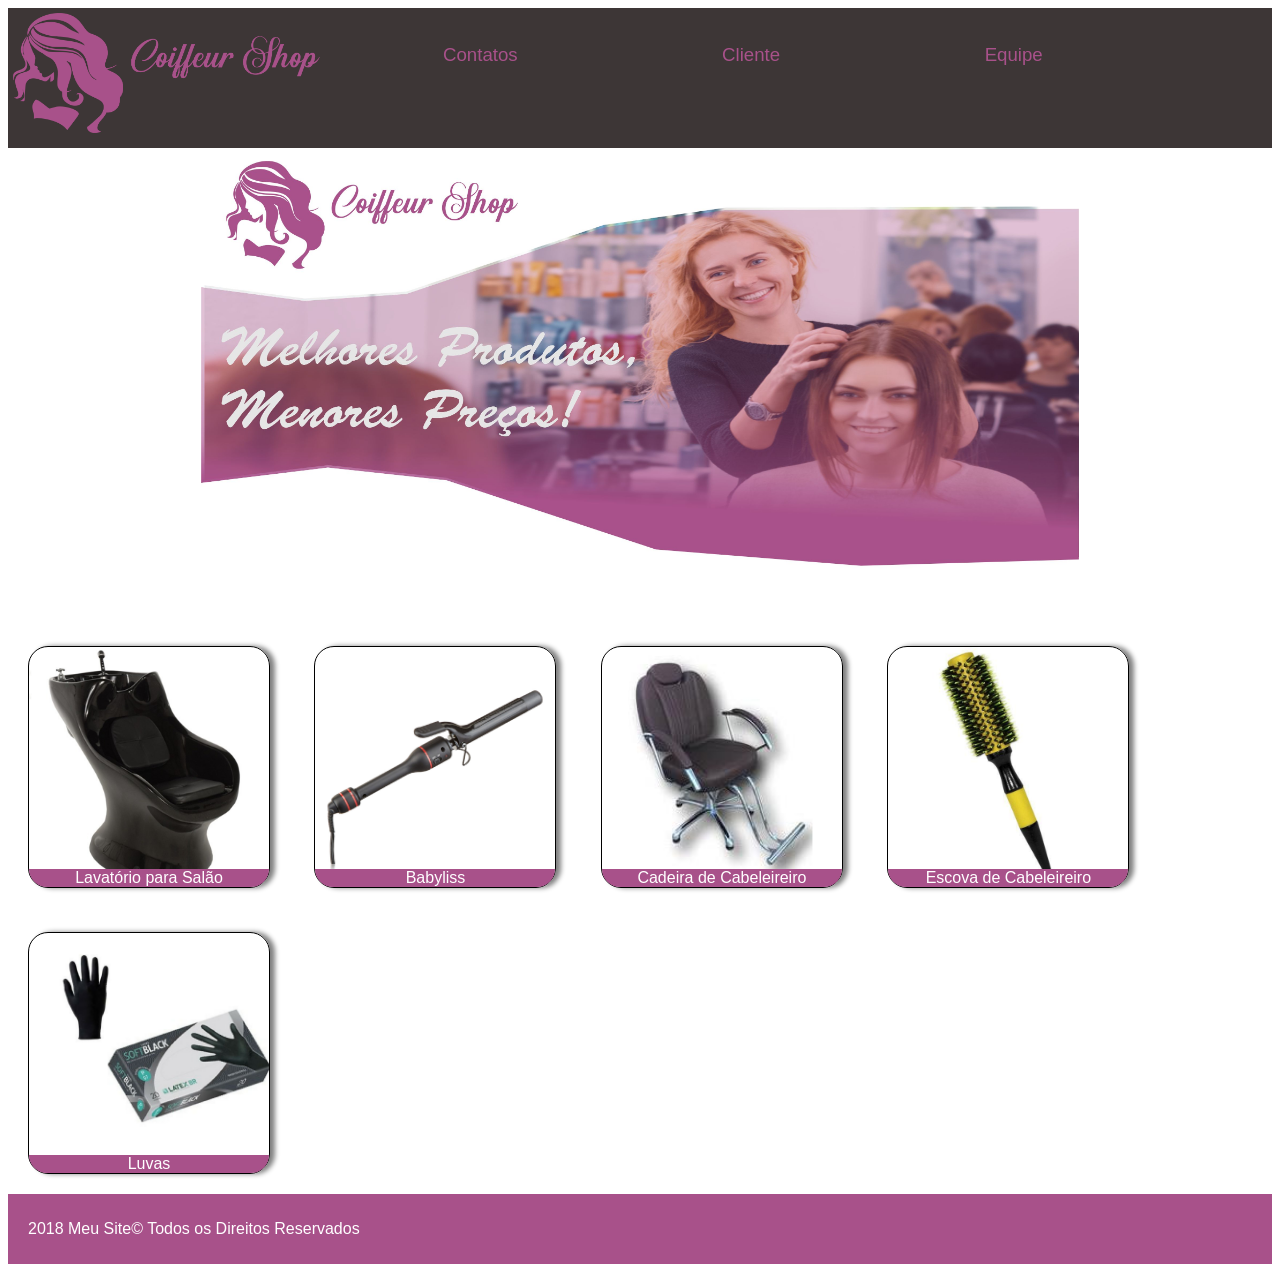
<file: index.html>
<html lang="pt-br">
<head>
	<meta charset="utf-8">
	<title>Coiffeur Shop | Venha conferir os melhores produtos para o seu salão de beleza</title>
	<link rel="stylesheet" type="text/css" href="estilo.css">
	<link rel="stylesheet" type="text/css" href="menu.css">
</head>
<body>
	<header>
		
		<a href="#"><img src="projetofinal.png"></a>
		<ul>
			<li><a href="contatos.html" target="_self">Contatos</a></li>
			<li><a href="cliente.html" target="_self">Cliente</a></li>
			<li><a href="equipe.html" target="_self">Equipe</a></li>
		</ul>
	</header>
		<section>
<div id="carrossel-principal"></div><br><br>
    </section>
		
		<section>
		<div class="servicos lavatorio"><a href="lavatorio.html"  target="_self">Lavatório para Salão</a></div>
		<div class="servicos babyliss"><a href="babyliss.html" target="_self">Babyliss</a></div>
		<div class="servicos cadeira"><a href="cadeira.html" target="_self">Cadeira de Cabeleireiro</a></div>
		<div class="servicos escova"><a href="escova.html" target="_self">Escova de Cabeleireiro</a></div>
		<div class="servicos luvas"><a href="luvas.html" target="_self">Luvas</a></div>
		</section>
	
	<footer> 
<p>2018 Meu Site&copy Todos os Direitos Reservados</p>
    </footer>
</body>
</html>
</file>
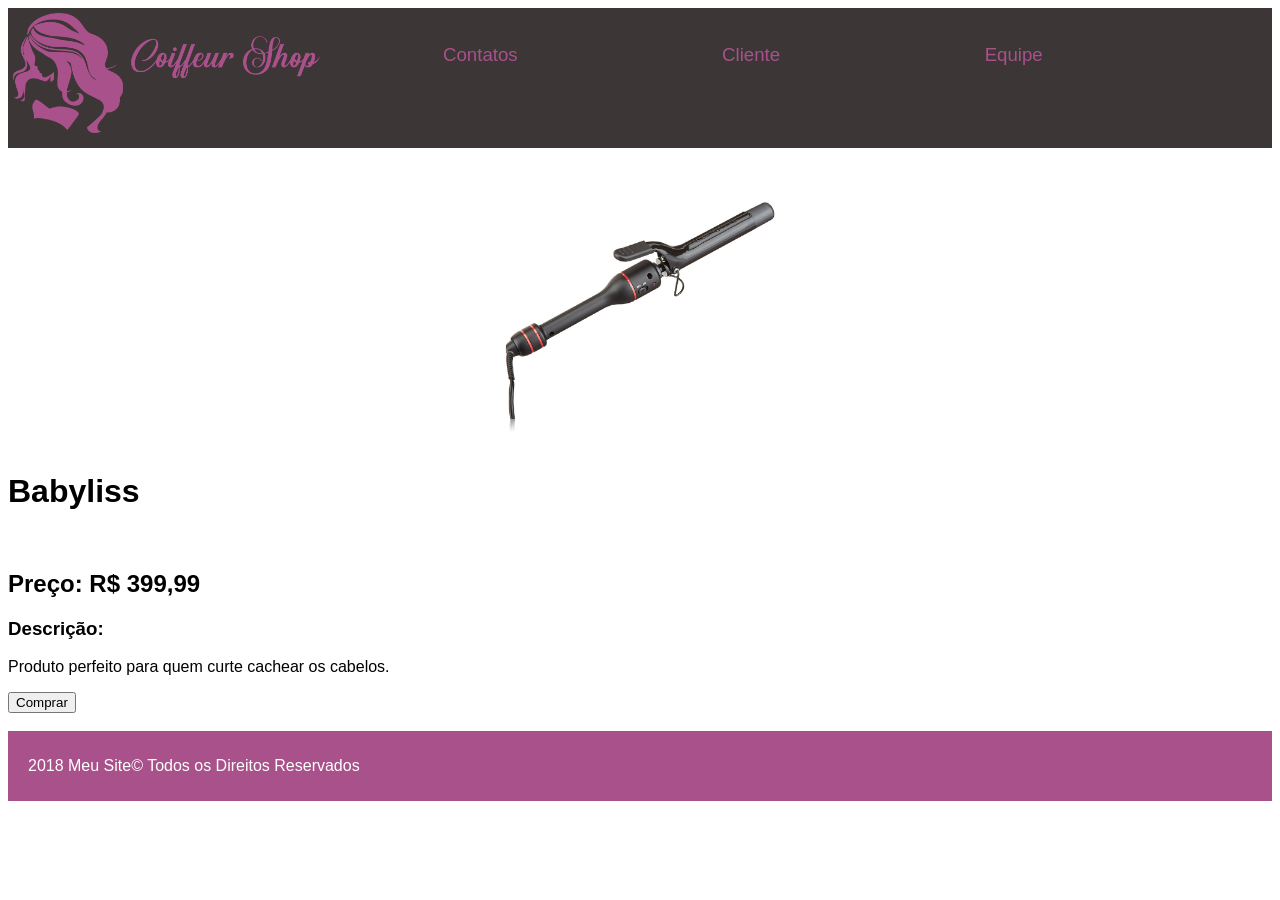
<file: babyliss.html>
<!DOCTYPE html>
<html>
<head>
	<title>Babyliss | Coiffeur Shop</title>
	<meta charset="utf-8">
	<link rel="stylesheet" type="text/css" href="produtos.css">
	<link rel="stylesheet" type="text/css" href="menu.css">
	
</head>
<body>
	<header>
		<a href="index.html"><img src="projetofinal.png"></a>
		<ul>
			<li><a href="contatos.html" target="_self">Contatos</a></li>
			<li><a href="cliente.html" target="_self">Cliente</a></li>
			<li><a href="equipe.html" target="_self">Equipe</a></li>

			
		</ul>
	</header>
	<div id="produto">
	<img width="300" src="babyliss.jpg">
	</div>
	<h1>Babyliss</h1><br>
	<h2>Preço: R$ 399,99</h2>
	<h3>Descrição:</h3>
	<p>Produto perfeito para quem curte cachear os cabelos.</p>
	<input type="submit" name="buy" value="Comprar"><br><br>
	<footer> 
<p>2018 Meu Site&copy Todos os Direitos Reservados</p>
    </footer>
</body>
</html>
</file>
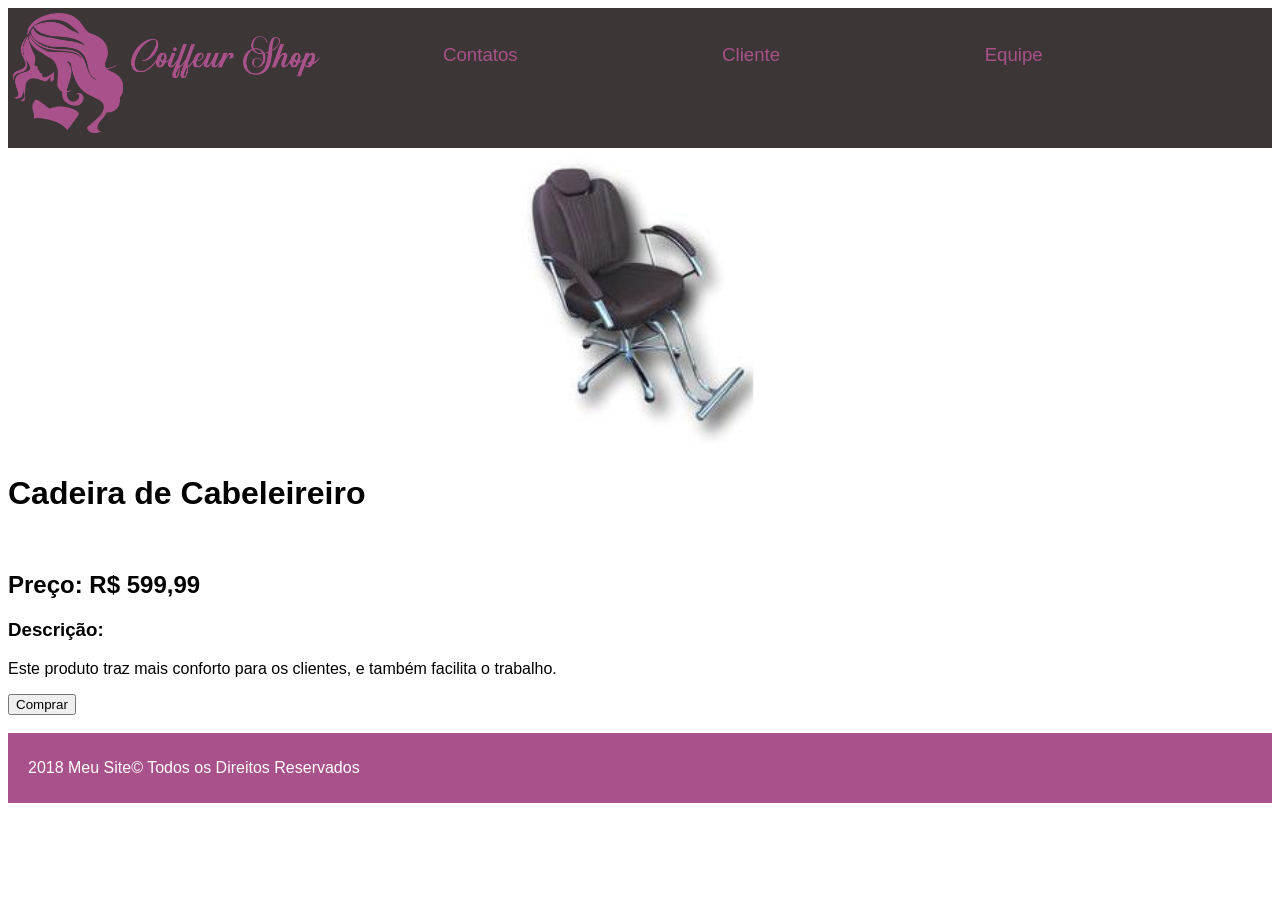
<file: cadeira.html>
<!DOCTYPE html>
<html>
<head>
	<title>Lavatório para Salão | Coiffeur Shop</title>
	<meta charset="utf-8">
	<link rel="stylesheet" type="text/css" href="produtos.css">
	<link rel="stylesheet" type="text/css" href="menu.css">
	
</head>
<body id="corpo">
	<header>
		<a href="index.html"><img src="projetofinal.png"></a>
		<ul>
			<li><a href="contatos.html" target="_self">Contatos</a></li>
			<li><a href="cliente.html" target="_self">Cliente</a></li>
			<li><a href="equipe.html" target="_self">Equipe</a></li>

			
		</ul>
	</header>
	<div id="produto">

	<img width="300" src="cadeira.jpg"></div>
	<h1>Cadeira de Cabeleireiro</h1><br>
	<h2>Preço: R$ 599,99</h2>
	<h3>Descrição:</h3>
	<p>Este produto traz mais conforto para os clientes, e também facilita o trabalho.</p>
	<input type="submit" name="buy" value="Comprar"><br><br>
	<footer> 
<p>2018 Meu Site&copy Todos os Direitos Reservados</p>
    </footer>
</body>
</html>
</file>
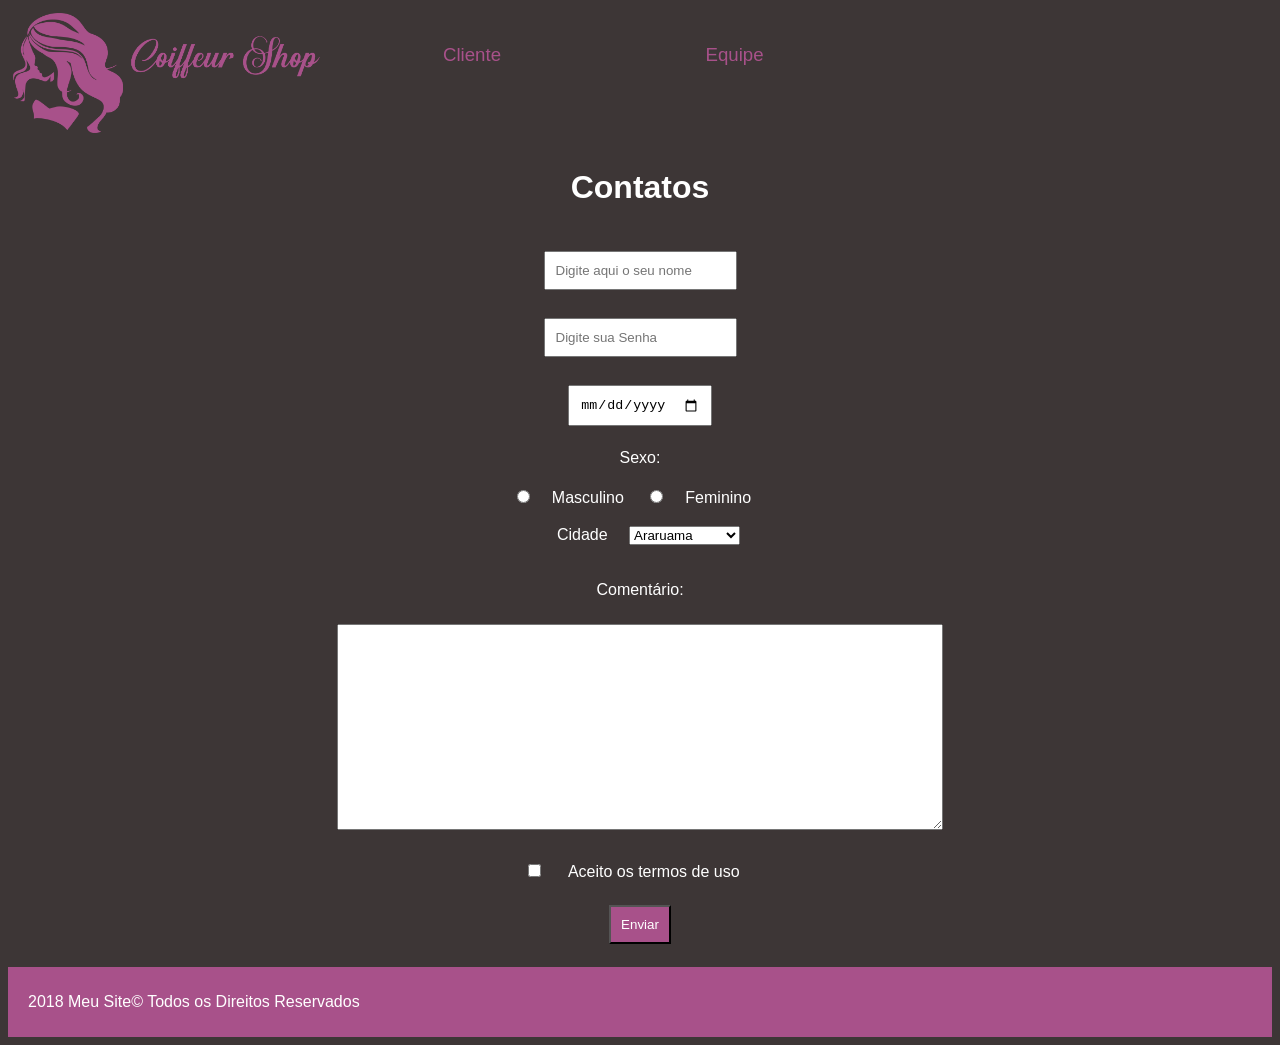
<file: contatos.html>
<!DOCTYPE html>
<html>
<head>
	<title>Acesse sua conta e compre nossos produtos!</title>
	<link rel="stylesheet" type="text/css" href="menu.css">
	<link rel="stylesheet" type="text/css" href="contatos.css">
	
</head>
<body>
<header>
	<a href="index.html"><img src="projetofinal.png"></a>
		<ul>
			
			<li><a href="cliente.html" target="_self">Cliente</a></li>
			<li><a href="equipe.html" target="_self">Equipe</a></li>

			
		</ul>
</header>
<h1>Contatos</h1><br>
<form action="ficha.php" method="get">
		
		<input type="text" name="nome" placeholder="Digite aqui o seu nome" required><br><br>
		
		<input placeholder="Digite sua Senha" type="password"><br><br>
		
		<input type="date" name="datanasc"><br><br>
		<label>Sexo:</label><br><br>
		<input type="radio" name="sexo" value="M"><label>Masculino</label>
		<input type="radio" name="sexo" value="F"><label>Feminino</label><br><br>
		<label>Cidade</label>
		<select name="cidade">
			<option value="araruama">Araruama</option>
			<option value="iguaba">Iguaba Grande</option>
			<option value= "saquarema">Saquarema</option>
			<option value="cabofrio">Cabo Frio</option>
		</select><br><br><br>
		<label>Comentário:</label><br><br>
		<textarea name="observacoes"></textarea><br><br>
		<input type="checkbox" name="aceito" value="1">
		<label>Aceito os termos de uso</label><br><br>
		
		
		<input type="submit" name="ok" value="Enviar"><br><br>
	</form>
	<footer> 
<p>2018 Meu Site&copy Todos os Direitos Reservados</p>
    </footer>
</body>
</html>
</file>
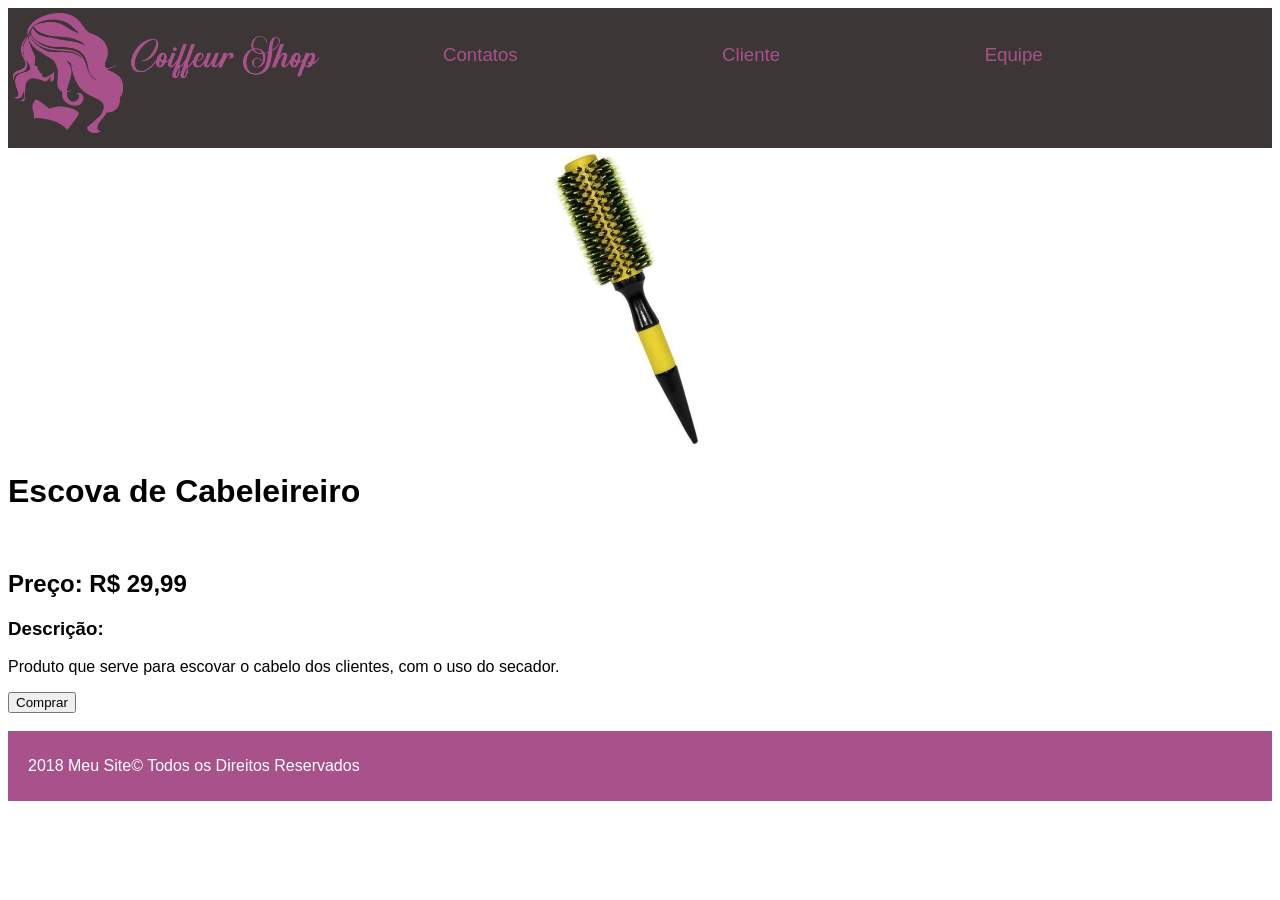
<file: escova.html>
<!DOCTYPE html>
<html>
<head>
	<title>Escova de Cabeleireiro | Coiffeur Shop</title>
	<meta charset="utf-8">
	<link rel="stylesheet" type="text/css" href="produtos.css">
	<link rel="stylesheet" type="text/css" href="menu.css">
	
</head>
<body>
	<header>
		<a href="index.html"><img src="projetofinal.png"></a>
		<ul>
			<li><a href="contatos.html" target="_self">Contatos</a></li>
			<li><a href="cliente.html" target="_self">Cliente</a></li>
			<li><a href="equipe.html" target="_self">Equipe</a></li>

			
		</ul>
	</header>
	<div id="produto">

	<img width="300" src="escova.jpg"></div>
	<h1>Escova de Cabeleireiro</h1><br>
	<h2>Preço: R$ 29,99</h2>
	<h3>Descrição:</h3>
	<p>Produto que serve para escovar o cabelo dos clientes, com o uso do secador.</p>
	<input type="submit" name="buy" value="Comprar"><br><br>
	<footer> 
<p>2018 Meu Site&copy Todos os Direitos Reservados</p>
    </footer>
</body>
</html>
</file>
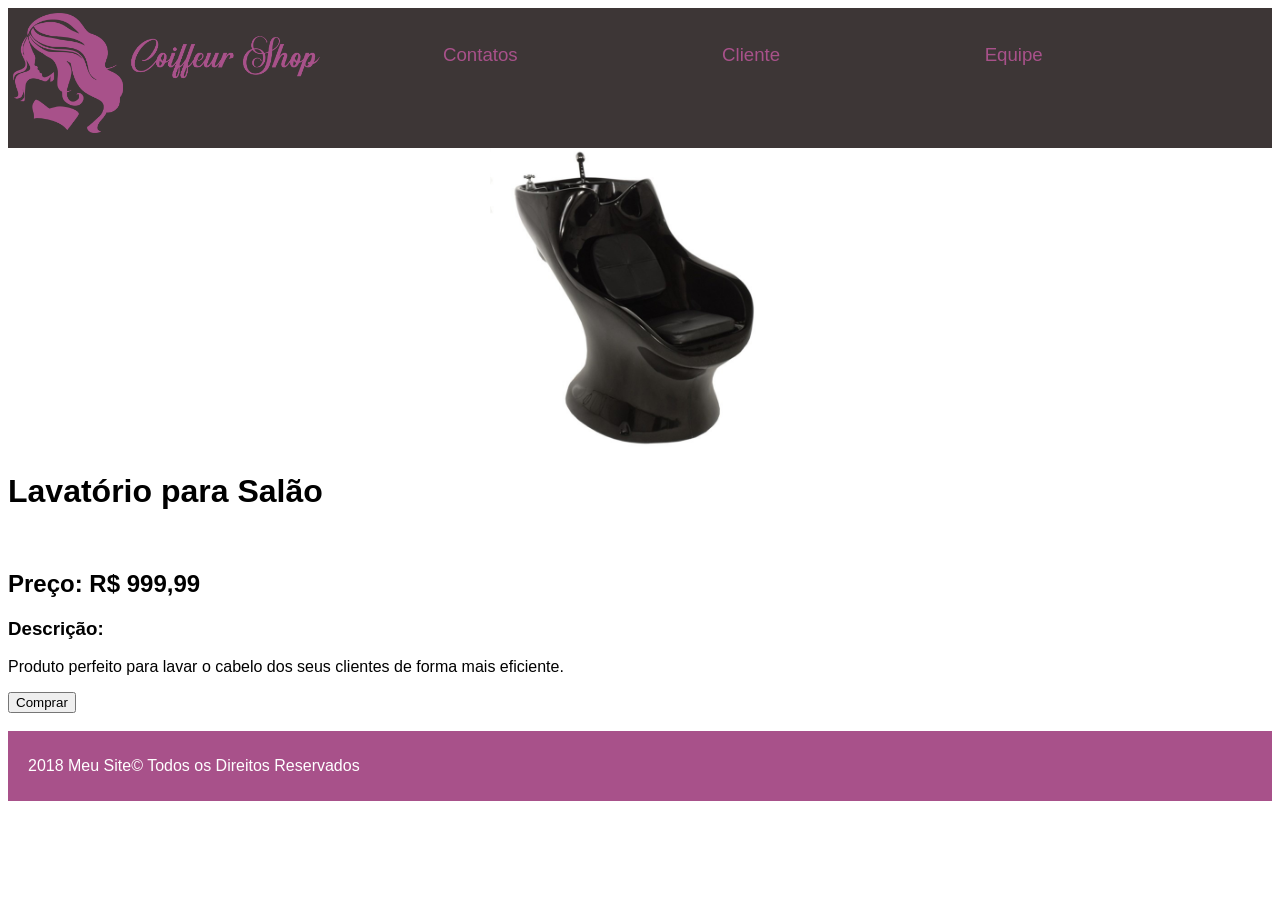
<file: lavatorio.html>
<!DOCTYPE html>
<html>
<head>
	<title>Lavatório para Salão | Coiffeur Shop</title>
	<meta charset="utf-8">
	<link rel="stylesheet" type="text/css" href="produtos.css">
	<link rel="stylesheet" type="text/css" href="menu.css">
	
</head>
<body>
	<header>
		<a href="index.html"><img src="projetofinal.png"></a>
		<ul>
			<li><a href="contatos.html" target="_self">Contatos</a></li>
			<li><a href="cliente.html" target="_self">Cliente</a></li>
			<li><a href="equipe.html" target="_self">Equipe</a></li>

			
		</ul>
	</header>
	<div id="produto">

	<img width="300" src="lavatorio.jpg">
	</div>
	<h1>Lavatório para Salão</h1><br>
	<h2>Preço: R$ 999,99</h2>
	<h3>Descrição:</h3>
	<p>Produto perfeito para lavar o cabelo dos seus clientes de forma mais eficiente.</p>
	<input type="submit" name="buy" value="Comprar"><br><br>
	<footer> 
<p>2018 Meu Site&copy Todos os Direitos Reservados</p>
    </footer>
</body>
</html>
</file>
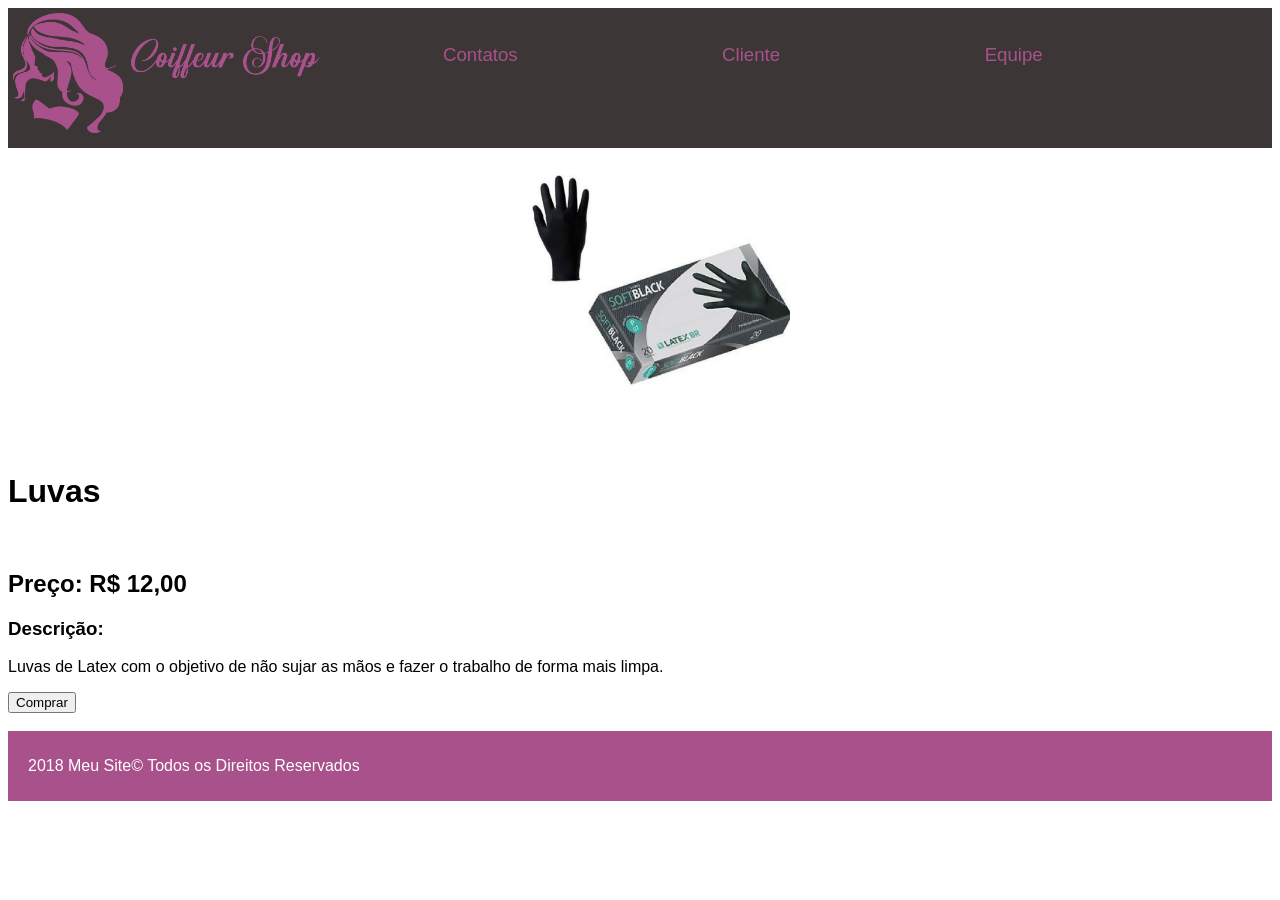
<file: luvas.html>
<!DOCTYPE html>
<html>
<head>
	<title>Luvas | Coiffeur Shop</title>
	<meta charset="utf-8">
	<link rel="stylesheet" type="text/css" href="produtos.css">
	<link rel="stylesheet" type="text/css" href="menu.css">
	
</head>
<body>
	<header>
		<a href="index.html"><img src="projetofinal.png"></a>
		<ul>
			<li><a href="contatos.html" target="_self">Contatos</a></li>
			<li><a href="cliente.html" target="_self">Cliente</a></li>
			<li><a href="equipe.html" target="_self">Equipe</a></li>
			
		</ul>
	</header>
		<div id="produto">
		<img width="300" src="luvas.jpg">
		</div>

	<h1>Luvas</h1><br>

	<h2>Preço: R$ 12,00</h2>
	<h3>Descrição:</h3>
	<p>Luvas de Latex com o objetivo de não sujar as mãos e fazer o trabalho de forma mais limpa.</p>
	<input type="submit" name="buy" value="Comprar"><br><br>
	<footer> 
<p>2018 Meu Site&copy Todos os Direitos Reservados</p>
    </footer>
</body>
</html>
</file>
<file: estilo.css>
body {
		font-family: arial;
		color: white;
	}
	
	.servicos {
	height: 200px;
	border: 1px solid black;
	margin: 20px;;
	padding: 20px;
	display: inline-block;
	vertical-align: auto;
	float: inherit;
	position:relative;
	border-radius: 20px;
	box-shadow: 5px 0px 5px gray;

}
.servicos a {
	position: absolute;
	width: 100%;
	bottom: 0px;
	background-color: #a8518a;
	border-bottom-right-radius: inherit; 
	margin-left: -20px;
	border-bottom-left-radius: inherit;
	text-align: center;
	color: white;
}
.servicos a:hover {
	color:#3d3636;
}
	.lavatorio {
		background-image: url(lavatorio.jpg);
		background-size: cover;
		background-position: center;
		width: 200px;
	}
	.babyliss {
		background-image: url(babyliss.jpg);
		background-size: cover;
		background-position:center;
		width: 200px
		
	}
	.cadeira {
		background-image: url(cadeira.jpg);
		background-size: cover;
		background-position: center;
		width: 200px
		
	}
	.escova {
		background-image: url(escova.jpg);
		background-size: cover;
		width: 200px
		
		
	}
	.luvas {
		background-image: url(luvas.jpg);
		background-size: cover;
		background-position: center;
		width: 200px
		
	}
	a {
		color: black;
		text-decoration: none;
		position: relative;
	}
	
	#carrossel-principal {
		background-image: url(carrossel-principal.jpg);
		width: 100%;
	height: 50%;
	background-position: center;
	background-size: contain;
	background-repeat: no-repeat;
	position: relative;

	}
	@media (max-width: 700px) {
	nav#menu-principal {
		display: none;}
</file>
<file: menu.css>
header {
	height: 140px;
	background-color: #3d3636;
}
header img {
			height: 120px;
			margin:5px;
			background-position: center;
			float: left;
	}
	header > ul{
		padding:  0px;
    	list-style:  none;
    	display: inline;
  		font-family: arial;
    	
	}

	
	 ul li {
    display:  inline-table;
    margin-top:  36px;
    color: white;
    font-family: arial;
}
	
	footer {
		background-color: #a8518a;
		height: 50px;
		color: white;
		padding: 10px 20px;
		font-family: arial
	}
	
	
	ul > li > a {
		color: black;
		text-decoration: none;
		list-style: none;
		padding: 0px 100px;;
		margin: 0px;
		border-bottom-left-radius: 20px;
	border-bottom-right-radius: 20px;	
	text-align: center;
		text-decoration: none;
		color: #a8518a;
		font-family: arial;
		font-size: 14pt;
		 }
</file>
<file: produtos.css>
body {
		font-family: arial;
		color: black;
	}
	#produto {
		text-align: center;
	}
	img {
		float: inherit;
		position: relative;
	}
</file>
<file: contatos.css>
body {
		background-color: #3d3636;
		font-family: arial;
		color: white;
	}
	h1 {
		text-align: center;
		font-family: arial;
	}

	form {
		text-align: center;
	}
	
    label {
    	margin: 7px;
    	padding: 10px;
    }
    input {
    	margin: 5px;
    	padding: 10px;
    }
    textarea {
    	width: 600px;
    	height: 200px;
    	margin: 7px;
    }
    input[type="submit"] {
	background-color: #a8518a;
	color: white;
	cursor: pointer;
	}
	input[type="submit"]:hover {
		color: #3d3636;
	}
</file>
